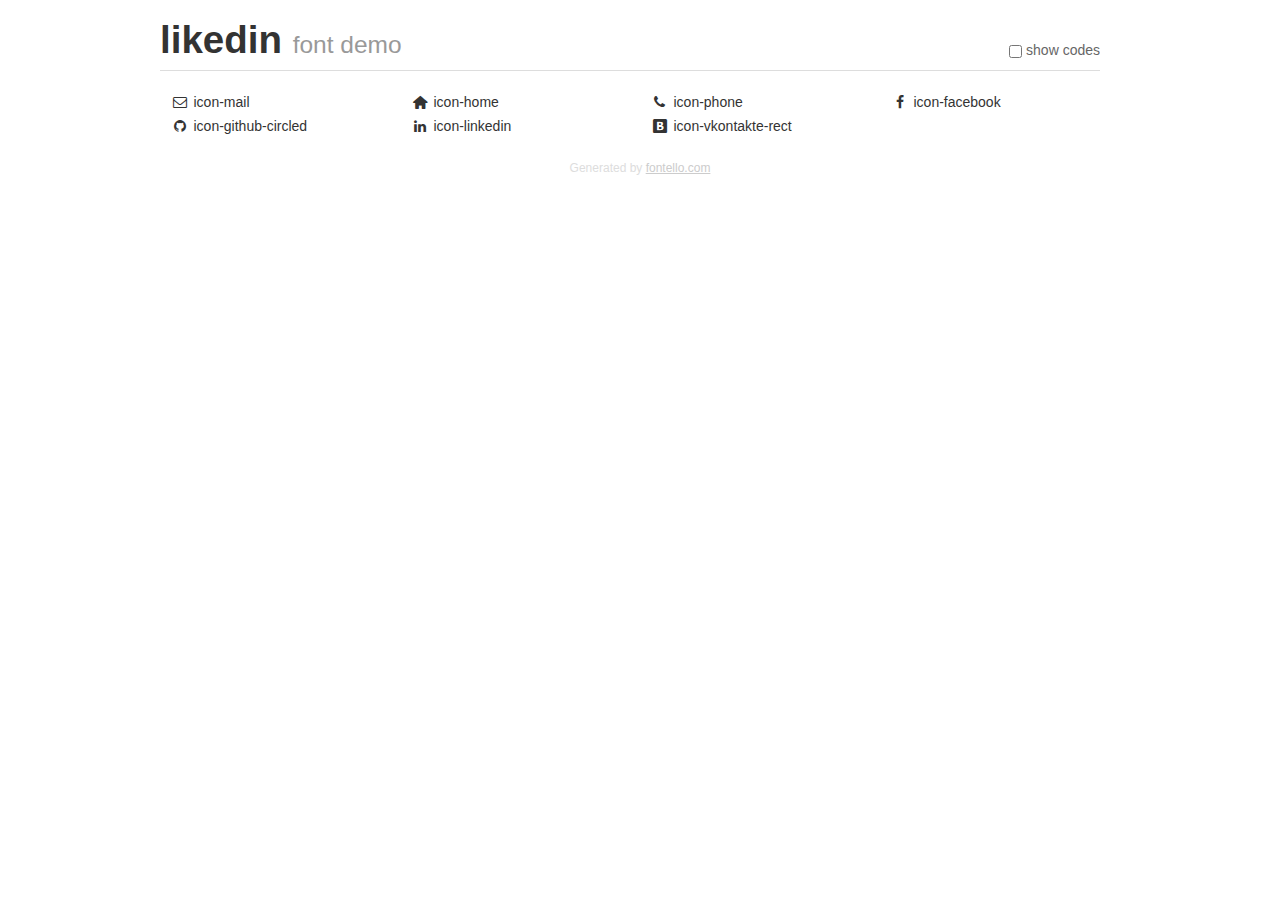
<file: fontello-83a268ac/demo.html>
<!DOCTYPE html>
<html>
  <head><!--[if lt IE 9]><script language="javascript" type="text/javascript" src="//html5shim.googlecode.com/svn/trunk/html5.js"></script><![endif]-->
    <meta charset="UTF-8"><style>/*
 * Bootstrap v2.2.1
 *
 * Copyright 2012 Twitter, Inc
 * Licensed under the Apache License v2.0
 * http://www.apache.org/licenses/LICENSE-2.0
 *
 * Designed and built with all the love in the world @twitter by @mdo and @fat.
 */
.clearfix {
  *zoom: 1;
}
.clearfix:before,
.clearfix:after {
  display: table;
  content: "";
  line-height: 0;
}
.clearfix:after {
  clear: both;
}
html {
  font-size: 100%;
  -webkit-text-size-adjust: 100%;
  -ms-text-size-adjust: 100%;
}
a:focus {
  outline: thin dotted #333;
  outline: 5px auto -webkit-focus-ring-color;
  outline-offset: -2px;
}
a:hover,
a:active {
  outline: 0;
}
button,
input,
select,
textarea {
  margin: 0;
  font-size: 100%;
  vertical-align: middle;
}
button,
input {
  *overflow: visible;
  line-height: normal;
}
button::-moz-focus-inner,
input::-moz-focus-inner {
  padding: 0;
  border: 0;
}
body {
  margin: 0;
  font-family: "Helvetica Neue", Helvetica, Arial, sans-serif;
  font-size: 14px;
  line-height: 20px;
  color: #333;
  background-color: #fff;
}
a {
  color: #08c;
  text-decoration: none;
}
a:hover {
  color: #005580;
  text-decoration: underline;
}
.row {
  margin-left: -20px;
  *zoom: 1;
}
.row:before,
.row:after {
  display: table;
  content: "";
  line-height: 0;
}
.row:after {
  clear: both;
}
[class*="span"] {
  float: left;
  min-height: 1px;
  margin-left: 20px;
}
.container,
.navbar-static-top .container,
.navbar-fixed-top .container,
.navbar-fixed-bottom .container {
  width: 940px;
}
.span12 {
  width: 940px;
}
.span11 {
  width: 860px;
}
.span10 {
  width: 780px;
}
.span9 {
  width: 700px;
}
.span8 {
  width: 620px;
}
.span7 {
  width: 540px;
}
.span6 {
  width: 460px;
}
.span5 {
  width: 380px;
}
.span4 {
  width: 300px;
}
.span3 {
  width: 220px;
}
.span2 {
  width: 140px;
}
.span1 {
  width: 60px;
}
[class*="span"].pull-right,
.row-fluid [class*="span"].pull-right {
  float: right;
}
.container {
  margin-right: auto;
  margin-left: auto;
  *zoom: 1;
}
.container:before,
.container:after {
  display: table;
  content: "";
  line-height: 0;
}
.container:after {
  clear: both;
}
p {
  margin: 0 0 10px;
}
.lead {
  margin-bottom: 20px;
  font-size: 21px;
  font-weight: 200;
  line-height: 30px;
}
small {
  font-size: 85%;
}
h1 {
  margin: 10px 0;
  font-family: inherit;
  font-weight: bold;
  line-height: 20px;
  color: inherit;
  text-rendering: optimizelegibility;
}
h1 small {
  font-weight: normal;
  line-height: 1;
  color: #999;
}
h1 {
  line-height: 40px;
}
h1 {
  font-size: 38.5px;
}
h1 small {
  font-size: 24.5px;
}
body {
  margin-top: 90px;
}
.header {
  position: fixed;
  top: 0;
  left: 50%;
  margin-left: -480px;
  background-color: #fff;
  border-bottom: 1px solid #ddd;
  padding-top: 10px;
  z-index: 10;
}
.footer {
  color: #ddd;
  font-size: 12px;
  text-align: center;
  margin-top: 20px;
}
.footer a {
  color: #ccc;
  text-decoration: underline;
}
.the-icons {
  font-size: 14px;
  line-height: 24px;
}
.switch {
  position: absolute;
  right: 0;
  bottom: 10px;
  color: #666;
}
.switch input {
  margin-right: 0.3em;
}
.codesOn .i-name {
  display: none;
}
.codesOn .i-code {
  display: inline;
}
.i-code {
  display: none;
}
@font-face {
      font-family: 'likedin';
      src: url('./font/likedin.eot?62996614');
      src: url('./font/likedin.eot?62996614#iefix') format('embedded-opentype'),
           url('./font/likedin.woff?62996614') format('woff'),
           url('./font/likedin.ttf?62996614') format('truetype'),
           url('./font/likedin.svg?62996614#likedin') format('svg');
      font-weight: normal;
      font-style: normal;
    }
     
     
    .demo-icon
    {
      font-family: "likedin";
      font-style: normal;
      font-weight: normal;
      speak: never;
     
      display: inline-block;
      text-decoration: inherit;
      width: 1em;
      margin-right: .2em;
      text-align: center;
      /* opacity: .8; */
     
      /* For safety - reset parent styles, that can break glyph codes*/
      font-variant: normal;
      text-transform: none;
     
      /* fix buttons height, for twitter bootstrap */
      line-height: 1em;
     
      /* Animation center compensation - margins should be symmetric */
      /* remove if not needed */
      margin-left: .2em;
     
      /* You can be more comfortable with increased icons size */
      /* font-size: 120%; */
     
      /* Font smoothing. That was taken from TWBS */
      -webkit-font-smoothing: antialiased;
      -moz-osx-font-smoothing: grayscale;
     
      /* Uncomment for 3D effect */
      /* text-shadow: 1px 1px 1px rgba(127, 127, 127, 0.3); */
    }
     </style>
    <link rel="stylesheet" href="css/animation.css"><!--[if IE 7]><link rel="stylesheet" href="css/" + font.fontname + "-ie7.css"><![endif]-->
    <script>
      function toggleCodes(on) {
        var obj = document.getElementById('icons');
      
        if (on) {
          obj.className += ' codesOn';
        } else {
          obj.className = obj.className.replace(' codesOn', '');
        }
      }
      
    </script>
  </head>
  <body>
    <div class="container header">
      <h1>likedin <small>font demo</small></h1>
      <label class="switch">
        <input type="checkbox" onclick="toggleCodes(this.checked)">show codes
      </label>
    </div>
    <div class="container" id="icons">
      <div class="row">
        <div class="the-icons span3" title="Code: 0xe800"><i class="demo-icon icon-mail">&#xe800;</i> <span class="i-name">icon-mail</span><span class="i-code">0xe800</span></div>
        <div class="the-icons span3" title="Code: 0xe801"><i class="demo-icon icon-home">&#xe801;</i> <span class="i-name">icon-home</span><span class="i-code">0xe801</span></div>
        <div class="the-icons span3" title="Code: 0xe802"><i class="demo-icon icon-phone">&#xe802;</i> <span class="i-name">icon-phone</span><span class="i-code">0xe802</span></div>
        <div class="the-icons span3" title="Code: 0xf09a"><i class="demo-icon icon-facebook">&#xf09a;</i> <span class="i-name">icon-facebook</span><span class="i-code">0xf09a</span></div>
      </div>
      <div class="row">
        <div class="the-icons span3" title="Code: 0xf09b"><i class="demo-icon icon-github-circled">&#xf09b;</i> <span class="i-name">icon-github-circled</span><span class="i-code">0xf09b</span></div>
        <div class="the-icons span3" title="Code: 0xf0e1"><i class="demo-icon icon-linkedin">&#xf0e1;</i> <span class="i-name">icon-linkedin</span><span class="i-code">0xf0e1</span></div>
        <div class="the-icons span3" title="Code: 0xf30a"><i class="demo-icon icon-vkontakte-rect">&#xf30a;</i> <span class="i-name">icon-vkontakte-rect</span><span class="i-code">0xf30a</span></div>
      </div>
    </div>
    <div class="container footer">Generated by <a href="http://fontello.com">fontello.com</a></div>
  </body>
</html>
</file>
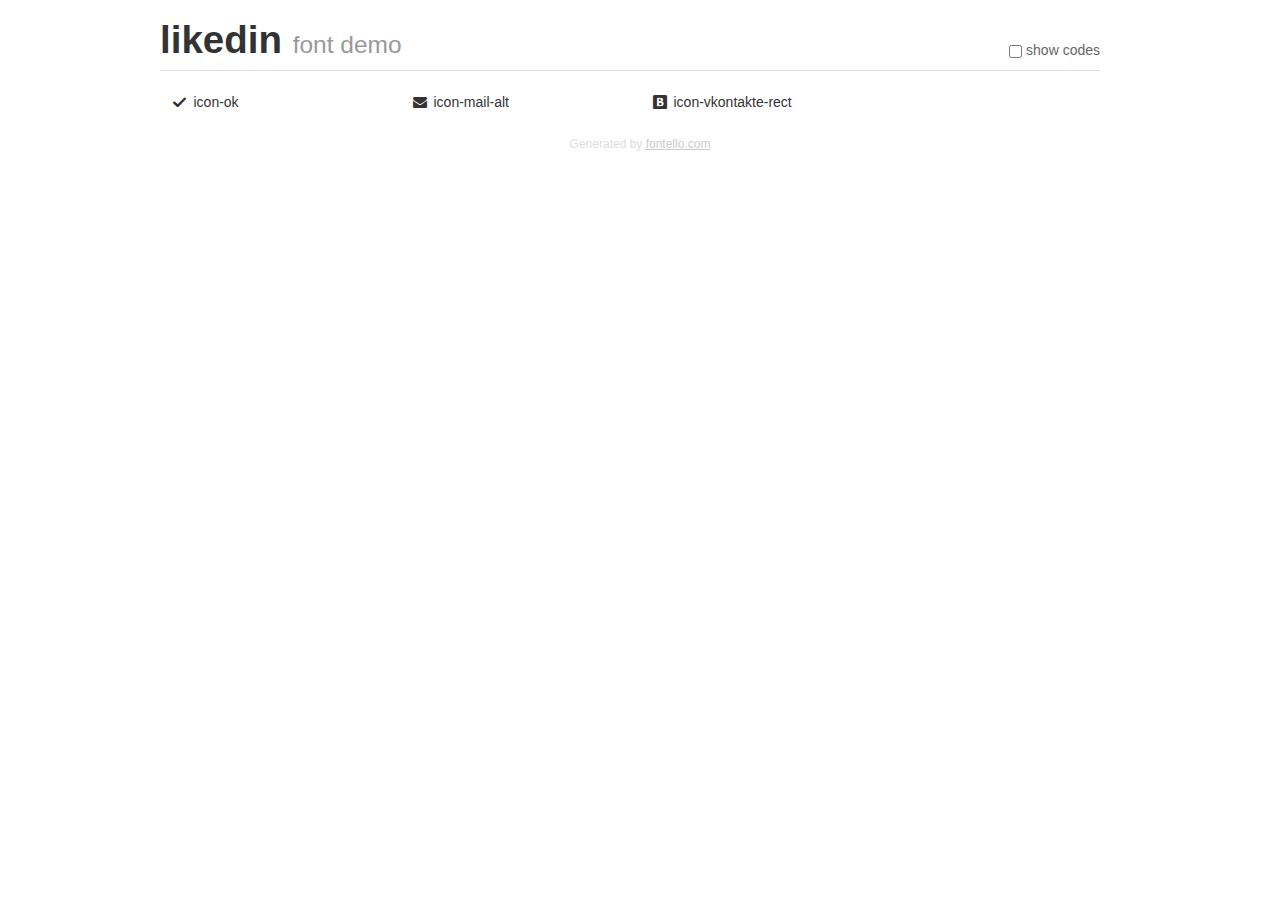
<file: fontello-9b106cf1/demo.html>
<!DOCTYPE html>
<html>
  <head><!--[if lt IE 9]><script language="javascript" type="text/javascript" src="//html5shim.googlecode.com/svn/trunk/html5.js"></script><![endif]-->
    <meta charset="UTF-8"><style>/*
 * Bootstrap v2.2.1
 *
 * Copyright 2012 Twitter, Inc
 * Licensed under the Apache License v2.0
 * http://www.apache.org/licenses/LICENSE-2.0
 *
 * Designed and built with all the love in the world @twitter by @mdo and @fat.
 */
.clearfix {
  *zoom: 1;
}
.clearfix:before,
.clearfix:after {
  display: table;
  content: "";
  line-height: 0;
}
.clearfix:after {
  clear: both;
}
html {
  font-size: 100%;
  -webkit-text-size-adjust: 100%;
  -ms-text-size-adjust: 100%;
}
a:focus {
  outline: thin dotted #333;
  outline: 5px auto -webkit-focus-ring-color;
  outline-offset: -2px;
}
a:hover,
a:active {
  outline: 0;
}
button,
input,
select,
textarea {
  margin: 0;
  font-size: 100%;
  vertical-align: middle;
}
button,
input {
  *overflow: visible;
  line-height: normal;
}
button::-moz-focus-inner,
input::-moz-focus-inner {
  padding: 0;
  border: 0;
}
body {
  margin: 0;
  font-family: "Helvetica Neue", Helvetica, Arial, sans-serif;
  font-size: 14px;
  line-height: 20px;
  color: #333;
  background-color: #fff;
}
a {
  color: #08c;
  text-decoration: none;
}
a:hover {
  color: #005580;
  text-decoration: underline;
}
.row {
  margin-left: -20px;
  *zoom: 1;
}
.row:before,
.row:after {
  display: table;
  content: "";
  line-height: 0;
}
.row:after {
  clear: both;
}
[class*="span"] {
  float: left;
  min-height: 1px;
  margin-left: 20px;
}
.container,
.navbar-static-top .container,
.navbar-fixed-top .container,
.navbar-fixed-bottom .container {
  width: 940px;
}
.span12 {
  width: 940px;
}
.span11 {
  width: 860px;
}
.span10 {
  width: 780px;
}
.span9 {
  width: 700px;
}
.span8 {
  width: 620px;
}
.span7 {
  width: 540px;
}
.span6 {
  width: 460px;
}
.span5 {
  width: 380px;
}
.span4 {
  width: 300px;
}
.span3 {
  width: 220px;
}
.span2 {
  width: 140px;
}
.span1 {
  width: 60px;
}
[class*="span"].pull-right,
.row-fluid [class*="span"].pull-right {
  float: right;
}
.container {
  margin-right: auto;
  margin-left: auto;
  *zoom: 1;
}
.container:before,
.container:after {
  display: table;
  content: "";
  line-height: 0;
}
.container:after {
  clear: both;
}
p {
  margin: 0 0 10px;
}
.lead {
  margin-bottom: 20px;
  font-size: 21px;
  font-weight: 200;
  line-height: 30px;
}
small {
  font-size: 85%;
}
h1 {
  margin: 10px 0;
  font-family: inherit;
  font-weight: bold;
  line-height: 20px;
  color: inherit;
  text-rendering: optimizelegibility;
}
h1 small {
  font-weight: normal;
  line-height: 1;
  color: #999;
}
h1 {
  line-height: 40px;
}
h1 {
  font-size: 38.5px;
}
h1 small {
  font-size: 24.5px;
}
body {
  margin-top: 90px;
}
.header {
  position: fixed;
  top: 0;
  left: 50%;
  margin-left: -480px;
  background-color: #fff;
  border-bottom: 1px solid #ddd;
  padding-top: 10px;
  z-index: 10;
}
.footer {
  color: #ddd;
  font-size: 12px;
  text-align: center;
  margin-top: 20px;
}
.footer a {
  color: #ccc;
  text-decoration: underline;
}
.the-icons {
  font-size: 14px;
  line-height: 24px;
}
.switch {
  position: absolute;
  right: 0;
  bottom: 10px;
  color: #666;
}
.switch input {
  margin-right: 0.3em;
}
.codesOn .i-name {
  display: none;
}
.codesOn .i-code {
  display: inline;
}
.i-code {
  display: none;
}
@font-face {
      font-family: 'likedin';
      src: url('./font/likedin.eot?42797907');
      src: url('./font/likedin.eot?42797907#iefix') format('embedded-opentype'),
           url('./font/likedin.woff?42797907') format('woff'),
           url('./font/likedin.ttf?42797907') format('truetype'),
           url('./font/likedin.svg?42797907#likedin') format('svg');
      font-weight: normal;
      font-style: normal;
    }
     
     
    .demo-icon
    {
      font-family: "likedin";
      font-style: normal;
      font-weight: normal;
      speak: never;
     
      display: inline-block;
      text-decoration: inherit;
      width: 1em;
      margin-right: .2em;
      text-align: center;
      /* opacity: .8; */
     
      /* For safety - reset parent styles, that can break glyph codes*/
      font-variant: normal;
      text-transform: none;
     
      /* fix buttons height, for twitter bootstrap */
      line-height: 1em;
     
      /* Animation center compensation - margins should be symmetric */
      /* remove if not needed */
      margin-left: .2em;
     
      /* You can be more comfortable with increased icons size */
      /* font-size: 120%; */
     
      /* Font smoothing. That was taken from TWBS */
      -webkit-font-smoothing: antialiased;
      -moz-osx-font-smoothing: grayscale;
     
      /* Uncomment for 3D effect */
      /* text-shadow: 1px 1px 1px rgba(127, 127, 127, 0.3); */
    }
     </style>
    <link rel="stylesheet" href="css/animation.css"><!--[if IE 7]><link rel="stylesheet" href="css/" + font.fontname + "-ie7.css"><![endif]-->
    <script>
      function toggleCodes(on) {
        var obj = document.getElementById('icons');
      
        if (on) {
          obj.className += ' codesOn';
        } else {
          obj.className = obj.className.replace(' codesOn', '');
        }
      }
      
    </script>
  </head>
  <body>
    <div class="container header">
      <h1>likedin <small>font demo</small></h1>
      <label class="switch">
        <input type="checkbox" onclick="toggleCodes(this.checked)">show codes
      </label>
    </div>
    <div class="container" id="icons">
      <div class="row">
        <div class="the-icons span3" title="Code: 0xe800"><i class="demo-icon icon-ok">&#xe800;</i> <span class="i-name">icon-ok</span><span class="i-code">0xe800</span></div>
        <div class="the-icons span3" title="Code: 0xf0e0"><i class="demo-icon icon-mail-alt">&#xf0e0;</i> <span class="i-name">icon-mail-alt</span><span class="i-code">0xf0e0</span></div>
        <div class="the-icons span3" title="Code: 0xf30a"><i class="demo-icon icon-vkontakte-rect">&#xf30a;</i> <span class="i-name">icon-vkontakte-rect</span><span class="i-code">0xf30a</span></div>
      </div>
    </div>
    <div class="container footer">Generated by <a href="http://fontello.com">fontello.com</a></div>
  </body>
</html>
</file>
<file: fontello-83a268ac/css/animation.css>
/*
   Animation example, for spinners
*/
.animate-spin {
  -moz-animation: spin 2s infinite linear;
  -o-animation: spin 2s infinite linear;
  -webkit-animation: spin 2s infinite linear;
  animation: spin 2s infinite linear;
  display: inline-block;
}
@-moz-keyframes spin {
  0% {
    -moz-transform: rotate(0deg);
    -o-transform: rotate(0deg);
    -webkit-transform: rotate(0deg);
    transform: rotate(0deg);
  }

  100% {
    -moz-transform: rotate(359deg);
    -o-transform: rotate(359deg);
    -webkit-transform: rotate(359deg);
    transform: rotate(359deg);
  }
}
@-webkit-keyframes spin {
  0% {
    -moz-transform: rotate(0deg);
    -o-transform: rotate(0deg);
    -webkit-transform: rotate(0deg);
    transform: rotate(0deg);
  }

  100% {
    -moz-transform: rotate(359deg);
    -o-transform: rotate(359deg);
    -webkit-transform: rotate(359deg);
    transform: rotate(359deg);
  }
}
@-o-keyframes spin {
  0% {
    -moz-transform: rotate(0deg);
    -o-transform: rotate(0deg);
    -webkit-transform: rotate(0deg);
    transform: rotate(0deg);
  }

  100% {
    -moz-transform: rotate(359deg);
    -o-transform: rotate(359deg);
    -webkit-transform: rotate(359deg);
    transform: rotate(359deg);
  }
}
@-ms-keyframes spin {
  0% {
    -moz-transform: rotate(0deg);
    -o-transform: rotate(0deg);
    -webkit-transform: rotate(0deg);
    transform: rotate(0deg);
  }

  100% {
    -moz-transform: rotate(359deg);
    -o-transform: rotate(359deg);
    -webkit-transform: rotate(359deg);
    transform: rotate(359deg);
  }
}
@keyframes spin {
  0% {
    -moz-transform: rotate(0deg);
    -o-transform: rotate(0deg);
    -webkit-transform: rotate(0deg);
    transform: rotate(0deg);
  }

  100% {
    -moz-transform: rotate(359deg);
    -o-transform: rotate(359deg);
    -webkit-transform: rotate(359deg);
    transform: rotate(359deg);
  }
}
</file>
<file: fontello-9b106cf1/css/animation.css>
/*
   Animation example, for spinners
*/
.animate-spin {
  -moz-animation: spin 2s infinite linear;
  -o-animation: spin 2s infinite linear;
  -webkit-animation: spin 2s infinite linear;
  animation: spin 2s infinite linear;
  display: inline-block;
}
@-moz-keyframes spin {
  0% {
    -moz-transform: rotate(0deg);
    -o-transform: rotate(0deg);
    -webkit-transform: rotate(0deg);
    transform: rotate(0deg);
  }

  100% {
    -moz-transform: rotate(359deg);
    -o-transform: rotate(359deg);
    -webkit-transform: rotate(359deg);
    transform: rotate(359deg);
  }
}
@-webkit-keyframes spin {
  0% {
    -moz-transform: rotate(0deg);
    -o-transform: rotate(0deg);
    -webkit-transform: rotate(0deg);
    transform: rotate(0deg);
  }

  100% {
    -moz-transform: rotate(359deg);
    -o-transform: rotate(359deg);
    -webkit-transform: rotate(359deg);
    transform: rotate(359deg);
  }
}
@-o-keyframes spin {
  0% {
    -moz-transform: rotate(0deg);
    -o-transform: rotate(0deg);
    -webkit-transform: rotate(0deg);
    transform: rotate(0deg);
  }

  100% {
    -moz-transform: rotate(359deg);
    -o-transform: rotate(359deg);
    -webkit-transform: rotate(359deg);
    transform: rotate(359deg);
  }
}
@-ms-keyframes spin {
  0% {
    -moz-transform: rotate(0deg);
    -o-transform: rotate(0deg);
    -webkit-transform: rotate(0deg);
    transform: rotate(0deg);
  }

  100% {
    -moz-transform: rotate(359deg);
    -o-transform: rotate(359deg);
    -webkit-transform: rotate(359deg);
    transform: rotate(359deg);
  }
}
@keyframes spin {
  0% {
    -moz-transform: rotate(0deg);
    -o-transform: rotate(0deg);
    -webkit-transform: rotate(0deg);
    transform: rotate(0deg);
  }

  100% {
    -moz-transform: rotate(359deg);
    -o-transform: rotate(359deg);
    -webkit-transform: rotate(359deg);
    transform: rotate(359deg);
  }
}
</file>
